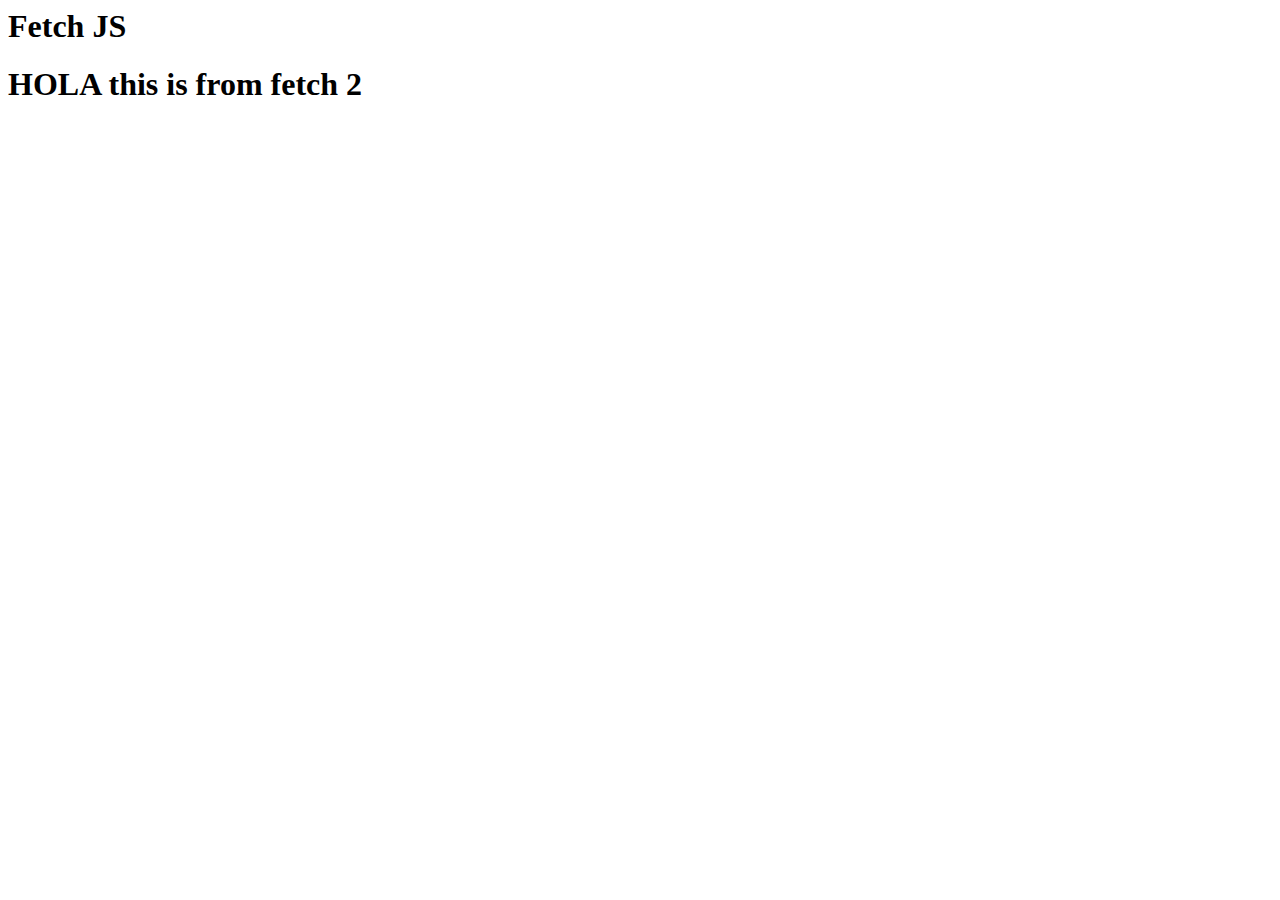
<file: index.html>
<html lang="en">
<head>
    <title>PWA</title>
    <meta charset="UTF-8">
    <meta http-equiv="X-UA-Compatible" content="IE=edge">
    <meta name="viewport" content="width=device-width, initial-scale=1.0">
    <title>Document</title>
</head>
<body>
    <h1>Fetch JS</h1>
    <div id="body">

    </div>
    <script src="fetch2.js"></script>
</body>
</html>
</file>
